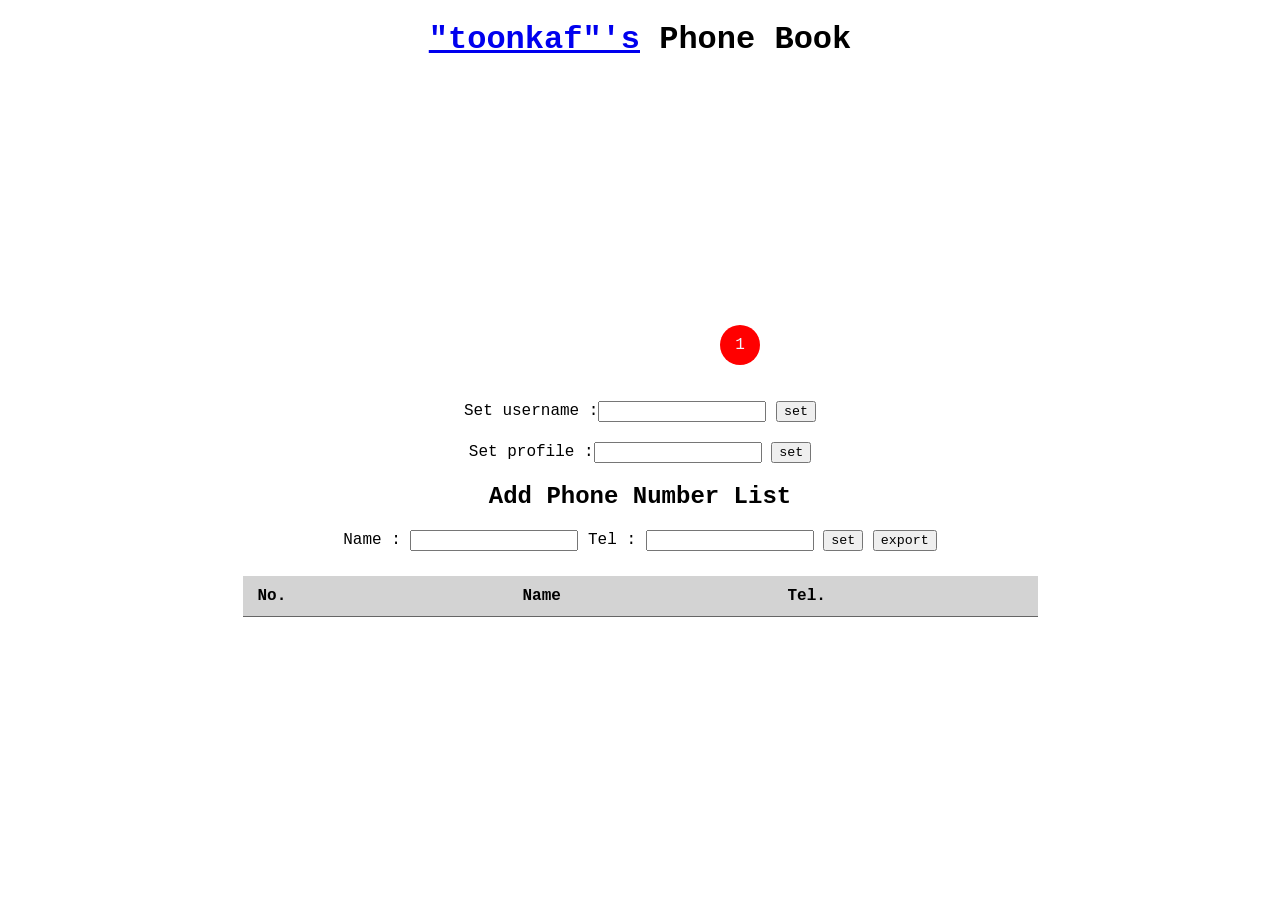
<file: lab14.html>
<!DOCTYPE html>
<html lang="en">
<head>
    <meta charset="UTF-8">
    <meta name="viewport" content="width=device-width, initial-scale=1.0">
    <title>ITF-Web Pro2</title>
    <link rel="stylesheet" href="style_2.css">
</head>
<body>
    <h1 id="user" class="head"><a href = "https://github.com/toonkaf">"toonkaf"'s</a> Phone Book</h1>
    <center><div class="profile" id = "profile">
        <div class="notify"><p>1</p></div>
    </div>
</center>
    <div class="container">
    <center><h1> </h1>
    <label class="head">Set username :</label><input type="text" id="name"> <button class="head" onclick="setName()">set</button>
    <h2></h2>
    <label class="head">Set profile :</label><input type="url" id="image"> <button class="head" onclick="setProfile()">set</button>
    <h2 class="head">Add Phone Number List</h2>
    <label class="head">Name : </label><input type="text" id="names"><label class="head"> Tel : </label><input type="text" id="tels"> <button class="head" onclick="addParagraph()">set</button>  <button class="head" onclick="saveCSV()">export</button>
    <table class="table-tel" id="table">
        <tbody>
            <tr>
                <th>No.</th>
                <th>Name</th>
                <th>Tel.</th>
            </tr>
        </tbody>
    </table>
    </div>
</center>
    <script>
        let count = 0;
        var phonenumber = [];
        const username = document.getElementById("user");
        const input = document.getElementById("name");
        const input_2 = document.getElementById("image");
        const newdiv = document.getElementsByClassName("container")[0];
        function setName(){
            username.textContent = input.value + "'s Phone Book";
        }
        function setProfile(){
            profile.style.backgroundImage = "url(" + input_2.value +")";
        }
        function addParagraph(){
            count += 1;
            const row = document.createElement("tr");
            const cellNo = document.createElement("td");
            const cellName = document.createElement("td");
            const cellTel = document.createElement("td");
            cellNo.textContent = count;
            cellName.textContent = document.getElementById("names").value;
            cellTel.textContent = document.getElementById("tels").value;
            row.appendChild(cellNo);
            row.appendChild(cellName);
            row.appendChild(cellTel);
            const table = document.getElementById("table");
            table.appendChild(row);

            let arr = [];
            arr.push(count);
            arr.push(document.getElementById("names").value);
            arr.push(document.getElementById("tels").value);
            phonenumber.push(arr);
            console.log(phonenumber);

            document.getElementById("names").value = "";
            document.getElementById("tels").value = "";
        }
        function saveCSV() 
        {
        const csvContent = phonenumber.map(row => row.join(",")).join("\n"); // Convert array to CSV string
        const blob = new Blob([csvContent], { type: "text/csv;charset=utf-8;" });
        const link = document.createElement("a");
        const url = URL.createObjectURL(blob);
        link.setAttribute("href", url);
        link.setAttribute("download", "data.csv");
        link.style.visibility = "hidden";
        document.body.appendChild(link);
        link.click();
        document.body.removeChild(link);
        }
    </script>
</body>
</html>
</file>
<file: style_2.css>
*{
    font-family: 'Courier New', Courier, monospace;
}
.profile{
    height: 300px;
    width: 300px;
    background-image: url(https://pm1.narvii.com/6513/42d82cea890387fe7075ea37cd2b487f8f7398ab_hq.jpg);
    background-position: center;
    background-size: contain;
    border-radius: 50%;
    position: relative;
    display: flex;
    justify-content: center;
    justify-items: center;
}
.notify{
    width: 40px;
    height: 40px;
    background-color: red;
    color: aliceblue;
    border-radius: 50%;
    display: flex;
    justify-content: center;
    align-items: center;
    position: absolute;
    bottom: 15px;
    right: 30px;
}

.head{
    text-align: center;
    font-family: 'Courier New', Courier, monospace;
}

.table-tel{
    margin-top: 25px;
    border-spacing: 0;
}

.table-tel th {
    font-size: medium;
    width: 250px;
    height: 40px;
    color: rgb(0, 0, 0);
    background-color: lightgrey;
    border-bottom: 1px solid rgb(101, 101, 101);
    padding: 0;
    padding-left: 15px;
    text-align: left;
}
.tel-table td {
    font-size: medium;
    box-sizing: border-box;
    width: 250px;
    height: 40px;
    color: rgb(101, 101, 101);
    background-color: white;
    padding: 0 15px;
    border-bottom: 1px solid lightgray;
}
</file>
